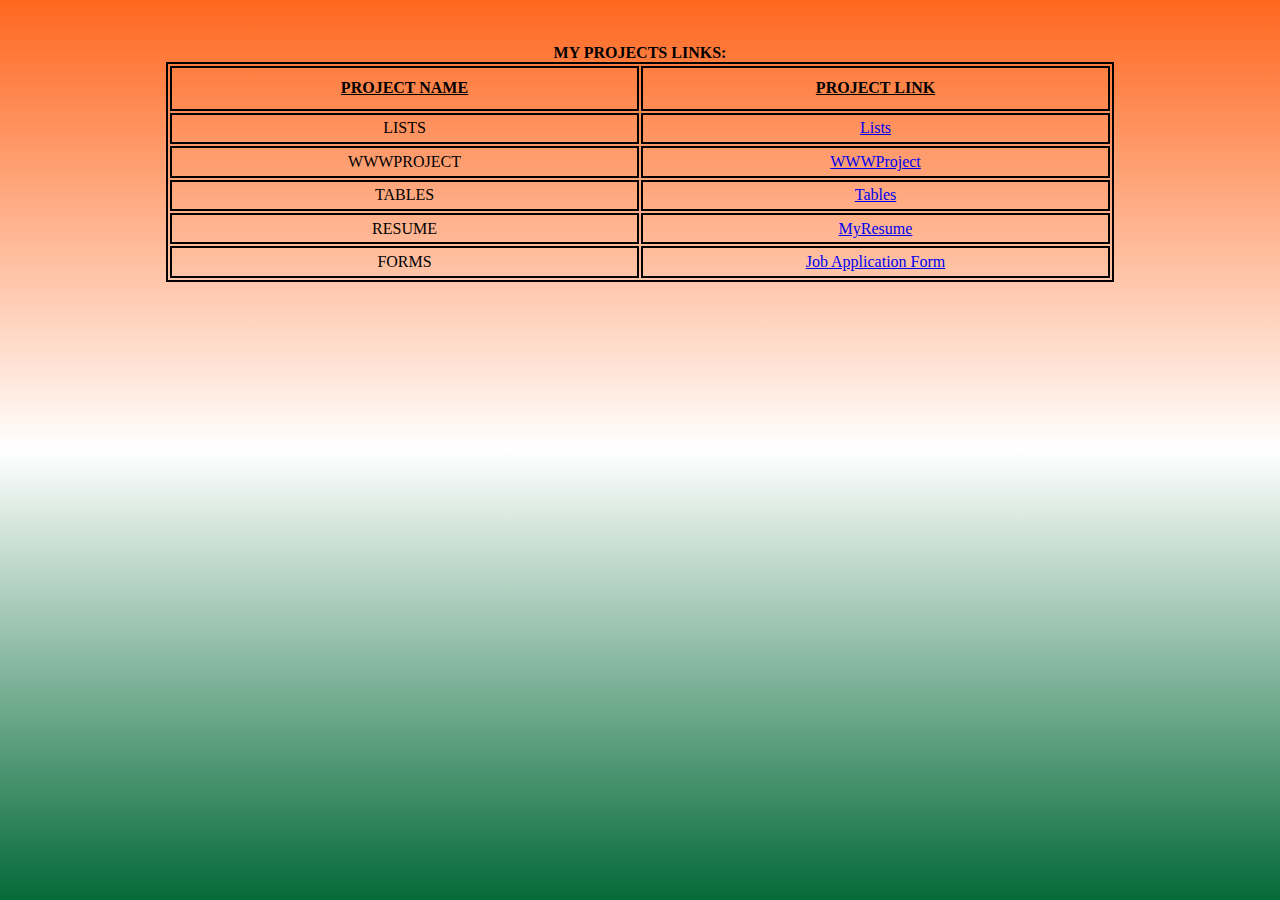
<file: index.html>
<!DOCTYPE html>
<html lang="en">
  <head>
    <title>RaghavendraM</title>
    <link rel="stylesheet" href="./indexstyle.css" />
  </head>
  <body>
    <table>
      <caption>
        <strong>MY PROJECTS LINKS:</strong>
      </caption>
      <br /><br />
      <tr>
        <th>PROJECT NAME</th>
        <th>PROJECT LINK</th>
      </tr>
      <tr>
        <td>LISTS</td>
        <td><a target="_blank" href="./lists.html">Lists</a> <br /></td>
      </tr>
      <tr>
        <td>WWWPROJECT</td>
        <td>
          <a target="_blank" href="./wwwproject.html">WWWProject</a> <br />
        </td>
      </tr>
      <tr>
        <td>TABLES</td>
        <td><a target="_blank" href="./tables.html">Tables</a> <br /></td>
      </tr>
      <tr>
        <td>RESUME</td>
        <td><a target="_blank" href="./resume.html">MyResume</a></td>
      </tr>
      <tr>
        <td>FORMS</td>
        <td><a target="_blank" href="./forms.html">Job Application Form</a></td>
      </tr>
    </table>
  </body>
</html>
</file>
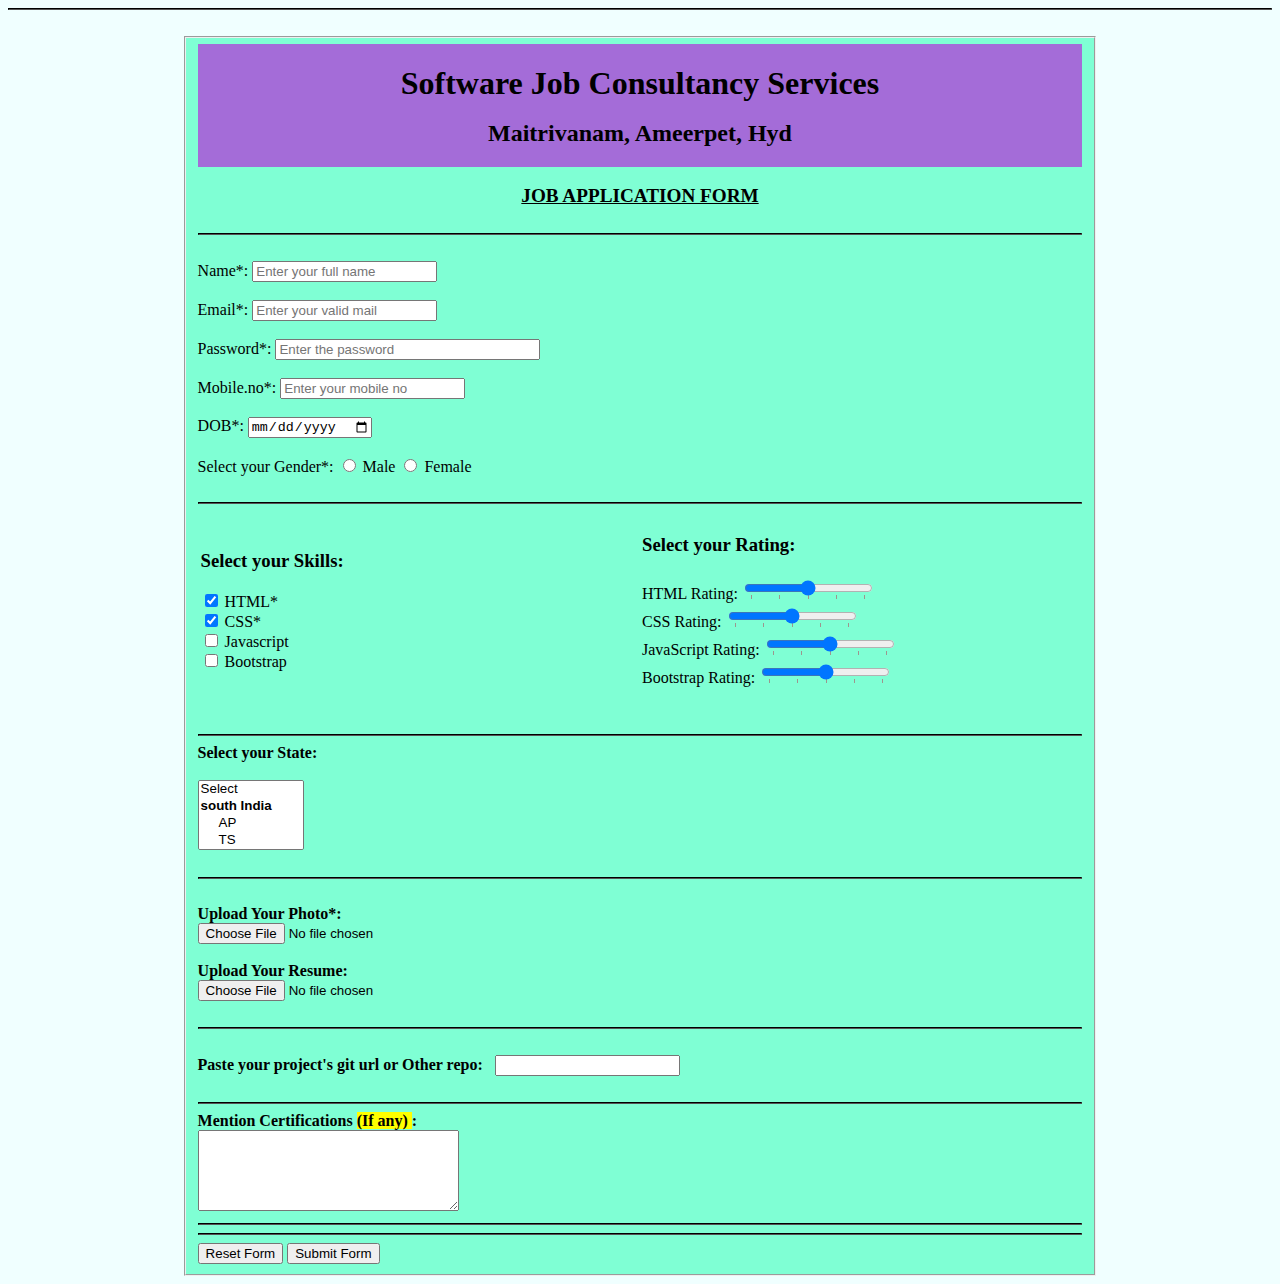
<file: forms.html>
<!DOCTYPE html>
<html>

  <head>
    <title>JOB APPLICATION FORM</title>
    <link rel="stylesheet" href="formstyle.css">
  </head>

  <body>
    
    <hr><br>

    <form method="post" action="">

    <fieldset>

      <header>
        <div id="heading">
          <h1>Software Job Consultancy Services</h1> <br>
          <h2>Maitrivanam, Ameerpet, Hyd</h2>
          </div>
          <br>
        <legend><strong>JOB APPLICATION FORM</strong></legend>
      </header>
      
      <br>
      <hr>
      <br>

    <main>
        <section>

            <label for="nam">Name*: </label>
            <input type="text" name="naam" id="nam" placeholder="Enter your full name" required>
            <br><br>
            <label for="mail">Email*: </label>
            <input type="email" name="mailu" id="mail" placeholder="Enter your valid mail" required>
            <br><br>
            <label for="pass">Password*: </label>
            <input type="password" name="passw" id="pass" pattern="^(?=.*[a-z])(?=.*[A-Z])(?=.*\d)(?=.*[!@#$%^&*()-_=+{};:,<.>]).{8,}$" title="Password must be at least 8 characters long and include at least one uppercase letter, one lowercase letter, one digit, and one special character"  placeholder="Enter the password" minlength="8" size="30" required>
            <br><br>
            <label for="mobno">Mobile.no*: </label>
            <input type="Number" name="mobile" id="mobno" pattern="[1-9]\d{9}" placeholder="Enter your mobile no" required>
            <br><br>
            <label for="dat">DOB*: </label>
            <input type="date" name="birthdate" id="dat" placeholder="Enter you DOB" required>
            <br><br>
            <p id="p">Select your Gender*: </p>
            <input type="radio" name="gender" id="malee" required>
            <label for="malee">Male</label>
            <input type="radio" name="gender" id="fmalee">
            <label for="fmalee">Female</label>

        </section>
        <br><hr>
        <section>
            <table style="width: 100%; ">
              <tr>
                <td style="width: 50%; ">
                  <h3>Select your Skills: </h3>
                  <input type="checkbox" name="htmlll" id="htmll" checked required>
                  <label for="htmll">HTML*</label>
                  <br>
                  <input type="checkbox" name="Cssss" id="csss" checked required>
                  <label for="csss">CSS*</label>
                  <br>
                  <input type="checkbox" name="Jss" id="Jsss">
                  <label for="Jsss">Javascript</label>
                  <br>
                  <input type="checkbox" name="bssss" id="Bsss">
                  <label for="bsss">Bootstrap</label>
                </td>

                 <td>
                   <h3>Select your Rating: </h3>
                   <label for="rang">HTML Rating: </label>
                   <input type="range" name="htmlrange" id="rang" list="markers">
                   <br>
                   <label for="rcsss">CSS Rating: </label>
                   <input type="range" name="cssrating" id="rcsss" list="markers">
                   <br>
                   <label for="rjc">JavaScript Rating: </label>
                   <input type="range" name="jsrange" id="rjc" list="markers">
                   <br>
                   <label for="rbss">Bootstrap Rating: </label>
                   <input type="range" name="bssrating" id="rbss" list="markers">
                   <datalist id="markers">
                    <option value="0"></option>
                    <option value="25"></option>
                    <option value="50"></option>
                    <option value="75"></option>
                    <option value="100"></option>
                  </datalist>
                </td>
              </tr>
            </table>
        </section>
        <br><br><hr>
        <section>
          <label for="stat"><strong>Select your State: </strong> </label> <br><br>
          <select multiple name="state" id="stat">
            <option value="">Select</option>
          <optgroup label="south India">
            <option value="ap">AP</option>
            <option value="ts">TS</option>
          </optgroup>
          <optgroup label="North India">
            <option value="dlh">Delhi</option>
            <option value="up">Uttar Pradesh</option>
          </optgroup>
          </select>
        </section>
        <br><hr>

        <section>
          <br>
          <label for="phot"><strong>Upload Your Photo*: </strong></label> <br>
          <input type="file" name="photoo" id="phot" required> <br><br>
          <label for="resum"><strong>Upload Your Resume: </strong> </label> <br>
          <input type="file" name="Resumee" id="resum">
          <br><br>
        </section>

        <hr>

        <section>
          <br>
          <label for="urll"><strong>Paste your project's git url or Other repo:&nbsp;&nbsp;  </strong> </label>
          <input type="url" name="urlll" id="urll">
          <br><br>
        </section>

        <hr>

        <section>
          <label for="remark"><strong>Mention Certifications <mark> (If any) </mark> : </strong></label> <br>
          <textarea name="remarkk" id="remark" cols="30" rows="5"></textarea>
        </section>

        <hr>

    </main>


    <footer>

    <hr>
    <input type="reset" name="resett" value="Reset Form" id="">
    <input type="submit" name="submitt" value="Submit Form" id="">
    </footer>

    </form>

    

  </fieldset>

  </body>
</html>
</file>
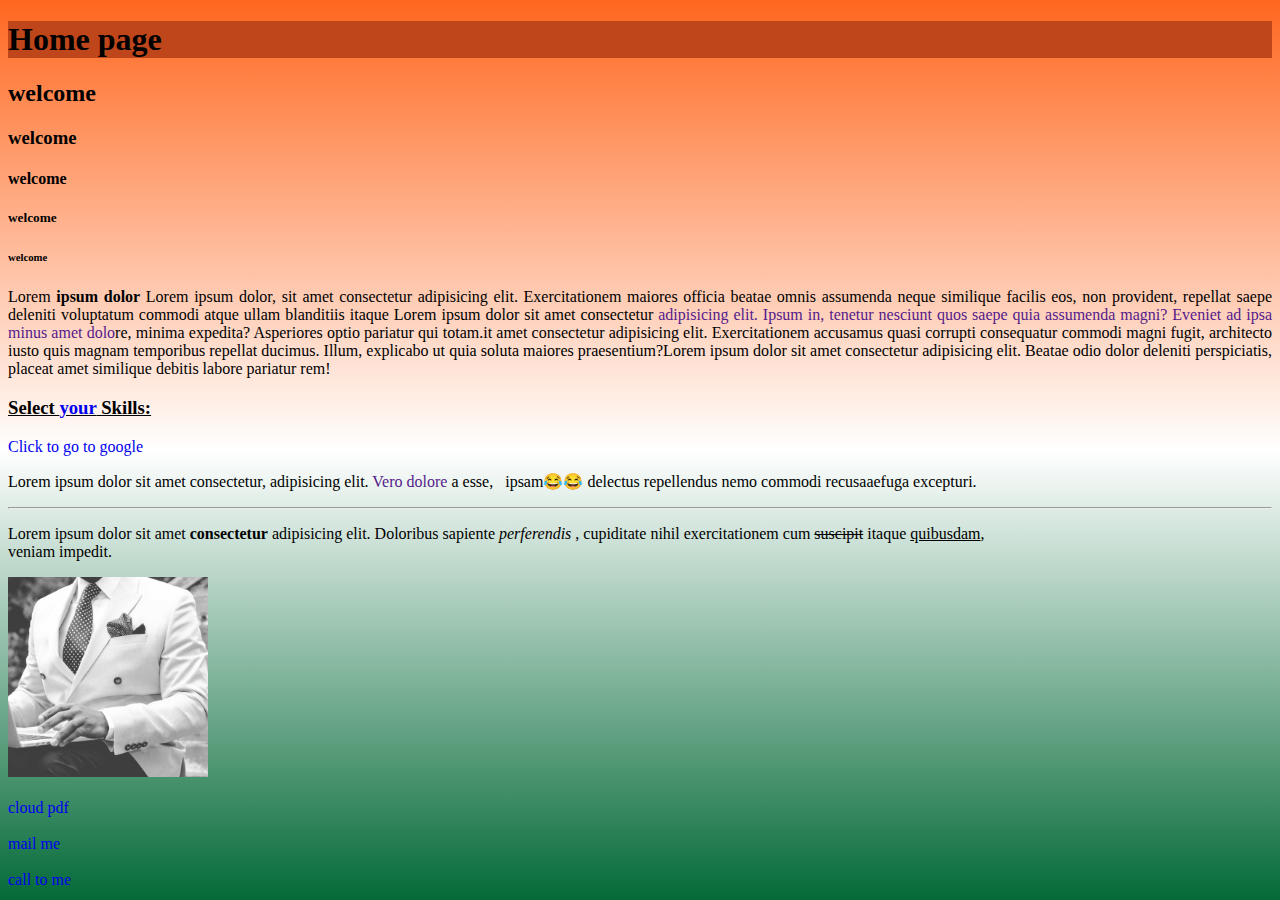
<file: introsample.html>
<!DOCTYPE html>
<html>
  <head>
    <title>Green Fish</title>
    <link rel="stylesheet" href="introsamplestyle.css">
  </head>
  <body>
    
    <h1>Home page</h1>
    <h2>welcome</h2>
    <h3>welcome</h3>
    <h4>welcome</h4>
    <h5>welcome</h5>
    <h6>welcome</h6>

    <p class="just">Lorem <span class="word">ipsum dolor</span> Lorem ipsum dolor, sit amet consectetur adipisicing elit. Exercitationem maiores officia beatae omnis assumenda neque similique facilis eos, non provident, repellat saepe deleniti voluptatum commodi atque ullam blanditiis itaque Lorem ipsum dolor sit amet consectetur <a href="">adipisicing elit. Ipsum in, tenetur nesciunt quos saepe quia assumenda magni? Eveniet ad ipsa minus amet dolo</a>re, minima expedita? Asperiores optio pariatur qui totam.it amet consectetur adipisicing elit. Exercitationem accusamus quasi corrupti consequatur commodi magni fugit, architecto iusto quis magnam temporibus repellat ducimus. Illum, explicabo ut quia soluta maiores praesentium?Lorem ipsum dolor sit amet consectetur adipisicing elit. Beatae odio dolor deleniti perspiciatis, placeat amet similique debitis labore pariatur rem!</p>

    <h3 class="para">Select <a href="https://google.com">your</a> Skills:</h3>

    <a title="go" target="_blank" href="https://www.google.com/">Click to go to google</a>

    <p>Lorem ipsum dolor sit amet consectetur, adipisicing elit. <a href="">Vero dolore</a> a esse, 
      &nbsp;&nbsp;ipsam😂😂 delectus repellendus nemo commodi recusaaefuga excepturi. <br> <hr> </p>

        <!-- Tag means open tag or close tag, element means open tag + content+close tag  -->

    <p>Lorem ipsum dolor sit amet <strong>consectetur</strong> adipisicing elit. Doloribus sapiente <em>perferendis</em> , cupiditate nihil exercitationem cum <del>suscipit</del> itaque <u>quibusdam</u>, <br> veniam impedit.</p>

    <img src="./user-2.jpg" alt="myimage" width="100" height="100" >
    <br><br>
    <a href="./cloudsecurityLABEXPERIMENT1.pdf" downnload>cloud pdf</a>
    <br><br>
    <a href="mailto:morishettyraghavendra@gmail.com">mail me</a>
    <br><br>
    <a href="tel:999992382">call to me</a>

  </body>
</html>
</file>
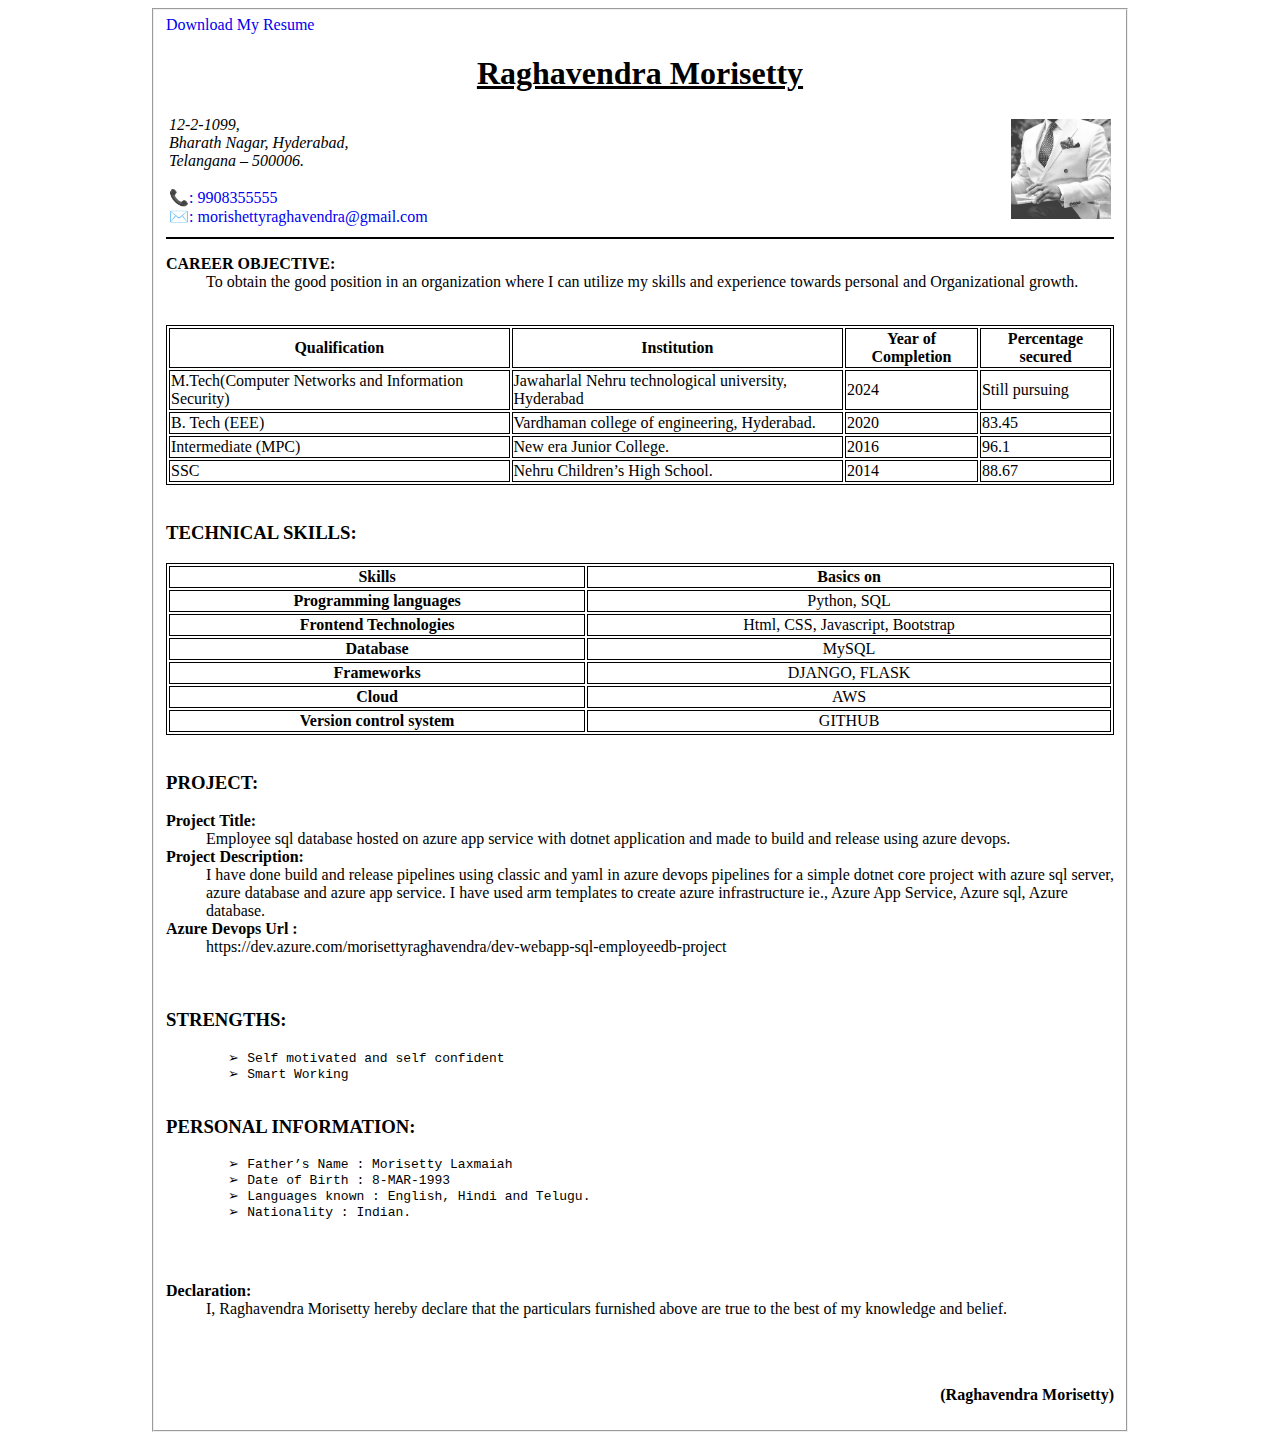
<file: resume.html>
<!DOCTYPE html>
<html>
  <head>
    <title>RAGHAVENDRA_CV</title>
    <style>
      body {
        display: flex;
        align-items: center;
        justify-content: center;
      }
      table.mytable2 {
        width: 100%;
        border: 1.5px solid black;
      }
      table.mytable2 th {
        border: 1px solid black;
      }
      table.mytable2 td {
        border: 1px solid black;
      }
      table.table3 {
        text-align: center;
        width: 100%;
        border: 1.5px solid black;
      }
      table.table3 th {
        border: 1px solid black;
      }
      table.table3 td {
        border: 1px solid black;
      }
      a {
        text-decoration: none;
      }
    </style>
  </head>

  <body>
    <fieldset style="width: 75%">
      <a href="./cloudsecurityLABEXPERIMENT1.pdf" download="">Download My Resume</a>
      <header>
        <h1>
          <center>
            <strong><u>Raghavendra Morisetty</u></strong>
          </center>
        </h1>

        <table style="width: 100%">
          <tr>
            <td style="text-align: left; width: 50%">
              <address>
                12-2-1099, <br />
                Bharath Nagar, Hyderabad, <br />
                Telangana – 500006.
              </address>

              <br />

              <a href="tel:9908356245">📞: 9908355555</a> <br />
              <a href="mailto:morishettyraghavendra@gmail.com"
                >✉️: morishettyraghavendra@gmail.com</a
              >
            </td>

            <td style="text-align: right">
              <img
                src="./user-2.jpg"
                alt="Myphoto"
                height="100px"
                width="100px"
              />
            </td>
          </tr>
        </table>

        <hr color="black" />
      </header>

      <main>

        <section>
        <dl>
          <dt><strong>CAREER OBJECTIVE:</strong></dt>
          <dd>
            To obtain the good position in an organization where I can utilize
            my skills and experience towards personal and Organizational growth.
          </dd>
        </dl>
        <br />
      </section>

      <section>
        <table class="mytable2">
          <tr>
            <th>Qualification</th>
            <th>Institution</th>
            <th>Year of Completion</th>
            <th>Percentage secured</th>
          </tr>
          <tr>
            <td>M.Tech(Computer Networks and Information Security)</td>
            <td>Jawaharlal Nehru technological university, Hyderabad</td>
            <td>2024</td>
            <td>Still pursuing</td>
          </tr>
          <tr>
            <td>B. Tech (EEE)</td>
            <td>Vardhaman college of engineering, Hyderabad.</td>
            <td>2020</td>
            <td>83.45</td>
          </tr>
          <tr>
            <td>Intermediate (MPC)</td>
            <td>New era Junior College.</td>
            <td>2016</td>
            <td>96.1</td>
          </tr>
          <tr>
            <td>SSC</td>
            <td>Nehru Children’s High School.</td>
            <td>2014</td>
            <td>88.67</td>
          </tr>
        </table>
        <br />
      </section>

      <section>
        <h3>TECHNICAL SKILLS:</h3>

        <table class="table3">
          <tr>
            <th>Skills</th>
            <th>Basics on</th>
          </tr>
          <tr>
            <th>Programming languages</th>
            <td>Python, SQL</td>
          </tr>
          <tr>
            <th>Frontend Technologies</th>
            <td>Html, CSS, Javascript, Bootstrap</td>
          </tr>
          <tr>
            <th>Database</th>
            <td>MySQL</td>
          </tr>
          <tr>
            <th>Frameworks</th>
            <td>DJANGO, FLASK</td>
          </tr>
          <tr>
            <th>Cloud</th>
            <td>AWS</td>
          </tr>
          <tr>
            <th>Version control system</th>
            <td>GITHUB</td>
          </tr>
        </table>

        <br />
      </section>

      <section>
        <h3>PROJECT:</h3>

        <dl>
          <dt><strong>Project Title:</strong></dt>
          <dd>
            Employee sql database hosted on azure app service with dotnet
            application and made to build and release using azure devops.
          </dd>
          <dt><strong>Project Description:</strong></dt>
          <dd>
            I have done build and release pipelines using classic and yaml in
            azure devops pipelines for a simple dotnet core project with azure
            sql server, azure database and azure app service. I have used arm
            templates to create azure infrastructure ie., Azure App Service,
            Azure sql, Azure database.
          </dd>
          <dt><strong>Azure Devops Url :</strong></dt>
          <dd>
            https://dev.azure.com/morisettyraghavendra/dev-webapp-sql-employeedb-project
          </dd>
        </dl>

        <br />
      </section>

      <section>
        <h3>STRENGTHS:</h3>

        <pre>
        ➢ Self motivated and self confident
        ➢ Smart Working
      </pre
        >

        <h3>PERSONAL INFORMATION:</h3>

        <pre>
        ➢ Father’s Name : Morisetty Laxmaiah
        ➢ Date of Birth : 8-MAR-1993
        ➢ Languages known : English, Hindi and Telugu.
        ➢ Nationality : Indian. 
      </pre
        >

        <br />
      </section>

      <footer>
        <dl>
          <dt><strong>Declaration:</strong></dt>
          <dd>
            I, Raghavendra Morisetty hereby declare that the particulars
            furnished above are true to the best of my knowledge and belief.
          </dd>
        </dl>

        <br /><br />

        <p style="text-align: right">
          <strong>(Raghavendra Morisetty)</strong>
        </footer>
        </p>
      </main>
    </fieldset>
  </body>
</html>
</file>
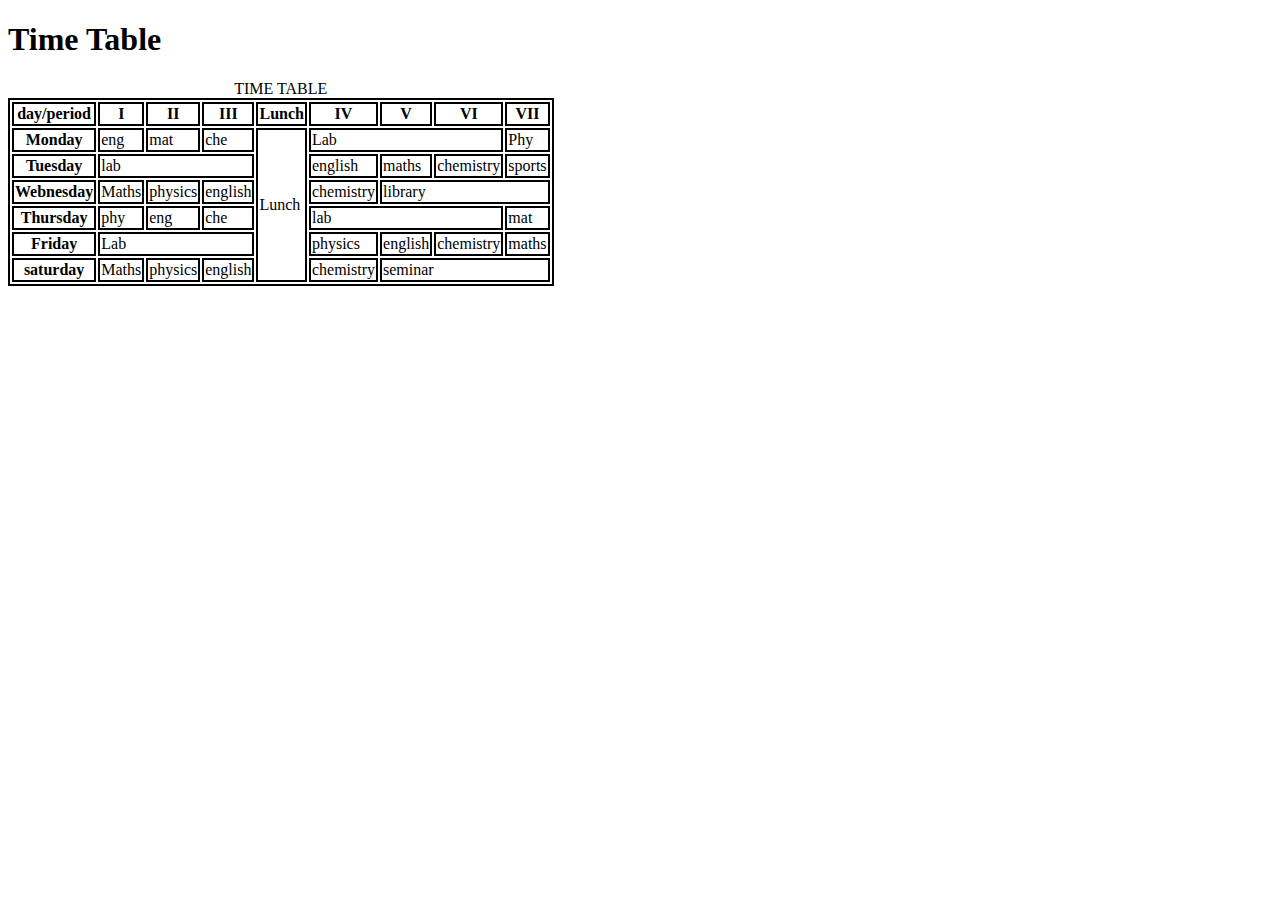
<file: tables.html>
<!DOCTYPE html>
<html lang="en">
  <head>
    <title>Tables</title>
    <style>
      table,
      th,
      td {
        border: 2px solid black;
      }
    </style>
  </head>
  <body>
    <h1>Time Table</h1>
    <table>
      <caption>
        TIME TABLE
      </caption>
      <tr>
        <th>day/period</th>
        <th>I</th>
        <th>II</th>
        <th>III</th>
        <th>Lunch</th>
        <th>IV</th>
        <th>V</th>
        <th>VI</th>
        <th>VII</th>
      </tr>
      <tr>
        <th>Monday</th>
        <td>eng</td>
        <td>mat</td>
        <td>che</td>
        <td rowspan="6">Lunch</td>
        <td colspan="3">Lab</td>
        <td>Phy</td>
      </tr>
      <tr>
        <th>Tuesday</th>
        <td colspan="3">lab</td>
        <td>english</td>
        <td>maths</td>
        <td>chemistry</td>
        <td>sports</td>
      </tr>
      <tr>
        <th>Webnesday</th>
        <td>Maths</td>
        <td>physics</td>
        <td>english</td>
        <td>chemistry</td>
        <td colspan="3">library</td>
      </tr>
      <tr>
        <th>Thursday</th>
        <td>phy</td>
        <td>eng</td>
        <td>che</td>
        <td colspan="3">lab</td>
        <td>mat</td>
      </tr>
      <tr>
        <th>Friday</th>
        <td colspan="3">Lab</td>
        <td>physics</td>
        <td>english</td>
        <td>chemistry</td>
        <td>maths</td>
      </tr>
      <tr>
        <th>saturday</th>
        <td>Maths</td>
        <td>physics</td>
        <td>english</td>
        <td>chemistry</td>
        <td colspan="3">seminar</td>
      </tr>
    </table>
  </body>
</html>
</file>
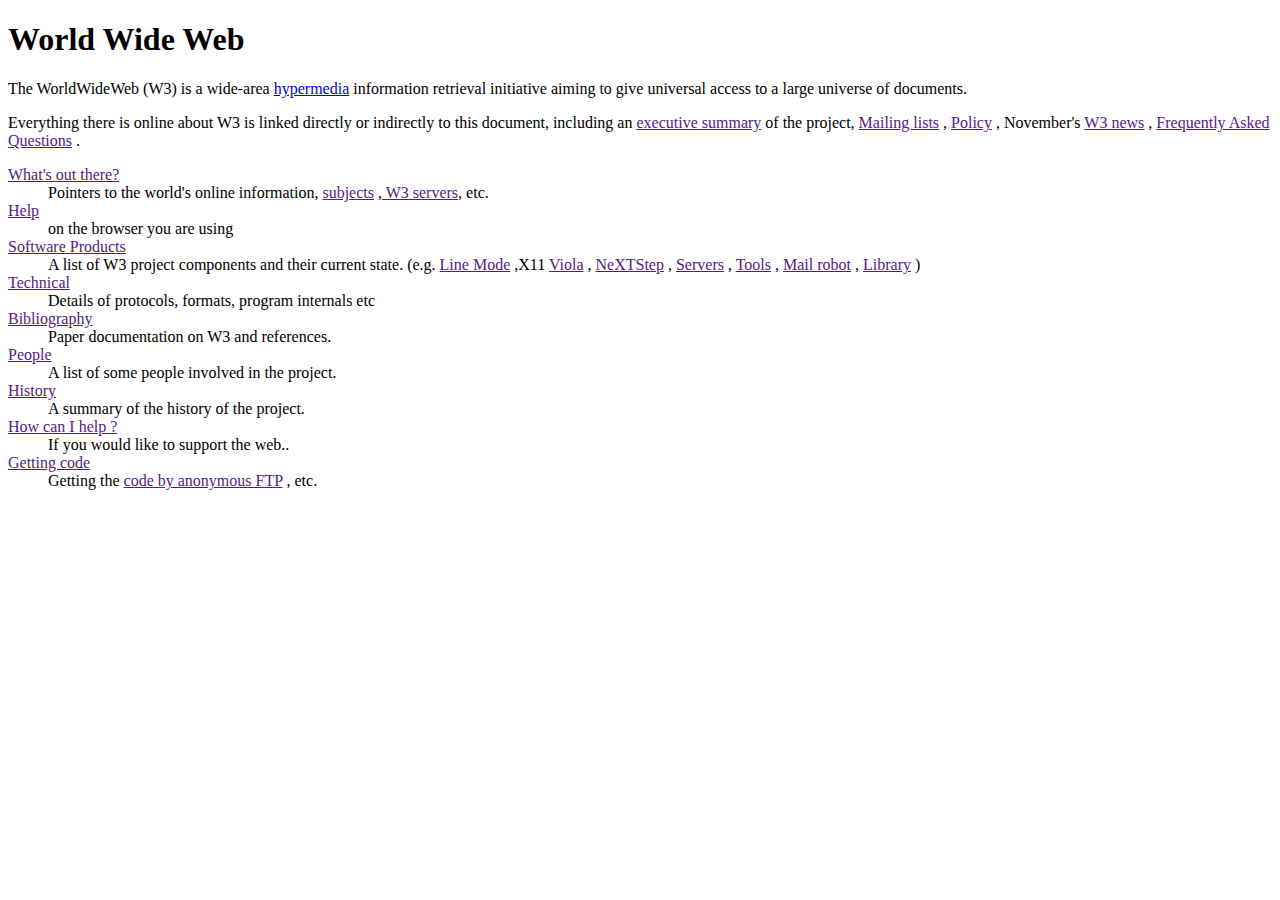
<file: wwwproject.html>
<!DOCTYPE html>
<html lang="en">
  <head>
    <title>The World Wide Web project</title>
  </head>
  <body>
    <h1>World Wide Web</h1>

    <p>
      The WorldWideWeb (W3) is a wide-area
      <a href="https://info.cern.ch/hypertext/WWW/WhatIs.html">hypermedia</a>
      information retrieval initiative aiming to give universal access to a
      large universe of documents.
    </p>

    <p>
      Everything there is online about W3 is linked directly or indirectly to
      this document, including an <a href="">executive summary</a> of the
      project, <a href="">Mailing lists</a> , <a href="">Policy</a> , November's
      <a href="">W3 news</a> , <a href="">Frequently Asked Questions</a> .
    </p>

    <dl>
      <dt><a href="">What's out there?</a></dt>
      <dd>
        Pointers to the world's online information, <a href="">subjects</a> ,<a
          href=""
        >
          W3 servers</a
        >, etc.
      </dd>

      <dt><a href="">Help</a></dt>
      <dd>on the browser you are using</dd>

      <dt><a href="">Software Products</a></dt>
      <dd>
        A list of W3 project components and their current state. (e.g.
        <a href="">Line Mode</a> ,X11 <a href="">Viola</a> ,
        <a href="">NeXTStep</a> , <a href="">Servers</a> ,
        <a href="">Tools</a> , <a href="">Mail robot</a> ,
        <a href="">Library</a> )
      </dd>

      <dt><a href="">Technical</a></dt>
      <dd>Details of protocols, formats, program internals etc</dd>

      <dt><a href="">Bibliography</a></dt>
      <dd>Paper documentation on W3 and references.</dd>

      <dt><a href="">People</a></dt>
      <dd>A list of some people involved in the project.</dd>

      <dt><a href="">History</a></dt>
      <dd>A summary of the history of the project.</dd>

      <dt><a href="">How can I help ?</a></dt>
      <dd>If you would like to support the web..</dd>

      <dt><a href="">Getting code</a></dt>
      <dd>Getting the <a href="">code by anonymous FTP</a> , etc.</dd>
    </dl>
  </body>
</html>
</file>
<file: indexstyle.css>
/* body{
    background-image: url(https://img.freepik.com/free-photo/2d-graphic-wallpaper-with-colorful-grainy-gradients_23-2151001501.jpg?t=st=1703432150~exp=1703435750~hmac=a9cd179ca16e560a155f95f6e7b41e8703db026a18b0be5b593c919cbc6d9aaf&w=360);
    background-repeat: repeat-x; 
    background-position: center;
    background-size: cover;
} */

body{
    background: linear-gradient(to bottom,  #FF671F,white,#046A38);
    background-repeat:no-repeat;
    background-attachment: fixed;
    /* background: conic-gradient(from 0deg, yellow,violet,green,yellow); */
    /* background: radial-gradient(circle at center,rgb(109, 6, 109) 20%,rgb(53, 189, 234),yellow) */
    /* background: radial-gradient(circle at center, red 0, blue, green 100%) */
    /* background: radial-gradient(circle at center in hsl longer hue, red 0, blue, green 100%); */
    /*background-size:contain;
    background-position: center; */
}

table{
    border: 2px solid black;
    width: 75%;
    text-align: center;
    margin: auto;
}
table td{
    width: 50%;
    border: 2px solid black;
    padding: 0.5%;
}
table th{
    border: 2px solid black;
    padding:1.2%;
    text-decoration: underline;
}
</file>
<file: formstyle.css>
fieldset {
  width: 70%;
  /* display: flex; */
  /* justify-content:baseline; */
  /* align-items:baseline; */
 align-self: center;
 margin:0 auto;
}
body{
    background-color: azure;
}
fieldset{
    background-color: aquamarine;
}
hr{
    border-color: black;
}
#heading{
    
    align-items: center;
    justify-content: center;
    flex-direction: column;
    display: flex;
    gap:unset;
    background-color: rgb(164, 108, 216);
    
}
#heading h1{
    margin-bottom: 0%;
}
legend{
    text-align: center;
    font-size: large;
}
#heading h2{
    margin-top:0%;
}
#p{
    display: inline;
}
legend{
    text-decoration: underline;
    font-size:larger;
}
</file>
<file: introsamplestyle.css>
h1{
    background-color: hwb(16 10% 25%);
}
.just{
    text-align: justify;
}
.word{
    font-weight: bold;
}

a{
    text-decoration:none;
}

.para{
    text-decoration:underline;
}
/* body{
    background-image: url(https://img.freepik.com/free-photo/2d-graphic-wallpaper-with-colorful-grainy-gradients_23-2151001501.jpg?t=st=1703432150~exp=1703435750~hmac=a9cd179ca16e560a155f95f6e7b41e8703db026a18b0be5b593c919cbc6d9aaf&w=360);
    background-repeat: repeat-x; 
    background-position: center;
    background-size: cover;
} */

body{
    background: linear-gradient(to bottom,  #FF671F,white,#046A38);
    background-repeat:no-repeat;
    background-attachment: fixed;
    /* background: conic-gradient(from 0deg, yellow,violet,green,yellow); */
    /* background: radial-gradient(circle at center,rgb(109, 6, 109) 20%,rgb(53, 189, 234),yellow) */
    /* background: radial-gradient(circle at center, red 0, blue, green 100%) */
    /* background: radial-gradient(circle at center in hsl longer hue, red 0, blue, green 100%); */
    /*background-size:contain;
    background-position: center; */
}

img{
    height: 200px;
    width: 200px;
}
caption{
    font-size: large;
}
</file>
